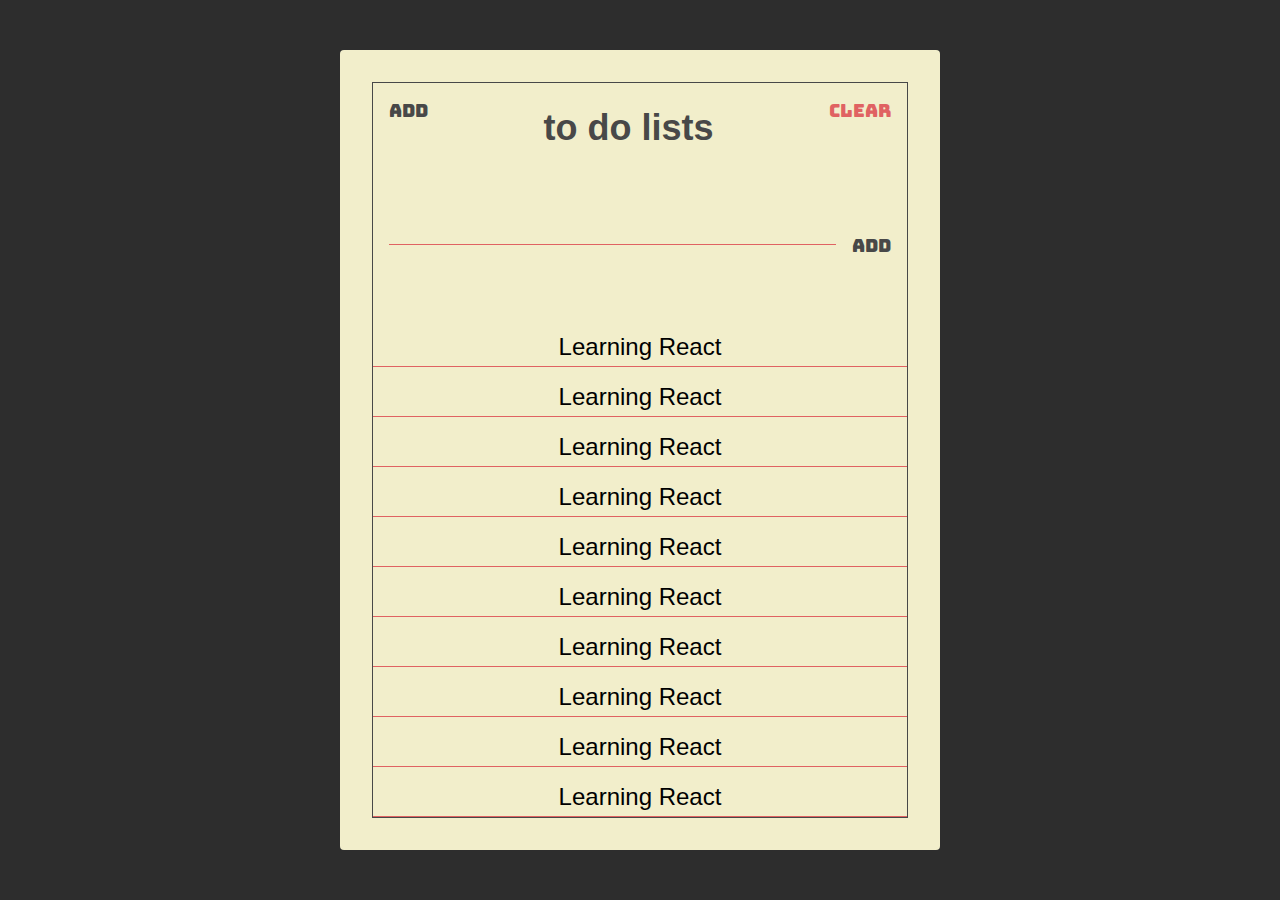
<file: aguilar.html>
<!DOCTYPE html>
<html lang="en">
  <head>
    <meta charset="UTF-8" />
    <meta name="viewport" content="width=device-width, initial-scale=1.0" />
    <meta http-equiv="X-UA-Compatible" content="ie=edge" />
    <link rel="stylesheet" href="aguilar.css" />
    <link
      href="https://fonts.googleapis.com/css2?family=Bungee&family=Homemade+Apple&display=swap"
      rel="stylesheet"
    />
    <title>Static Template</title>
  </head>
  <body>
    <div class="container">
      <div class="frame">
        <div class="header">
          <button class="header-btn main-black-color">Add</button>
          <h1 class="header-title">To do Lists</h1>
          <button class="header-btn main-red-color">Clear</button>
        </div>
        <section class="add">
          <form class="add-form">
            <input type="text" class="add-search" />
            <button class="add-btn main-black-color">ADD</button>
          </form>
        </section>
        <section class="todos">
          <div class="todo">
            <span class="todo-text">Learning React</span>
          </div>
          <div class="todo">
            <span class="todo-text">Learning React</span>
          </div>
          <div class="todo">
            <span class="todo-text">Learning React</span>
          </div>
          <div class="todo">
            <span class="todo-text">Learning React</span>
          </div>
          <div class="todo">
            <span class="todo-text">Learning React</span>
          </div>
          <div class="todo">
            <span class="todo-text">Learning React</span>
          </div>
          <div class="todo">
            <span class="todo-text">Learning React</span>
          </div>
          <div class="todo">
            <span class="todo-text">Learning React</span>
          </div>
          <div class="todo">
            <span class="todo-text">Learning React</span>
          </div>
          <div class="todo">
            <span class="todo-text">Learning React</span>
          </div>
        </section>
      </div>
    </div>
  </body>
</html>
</file>
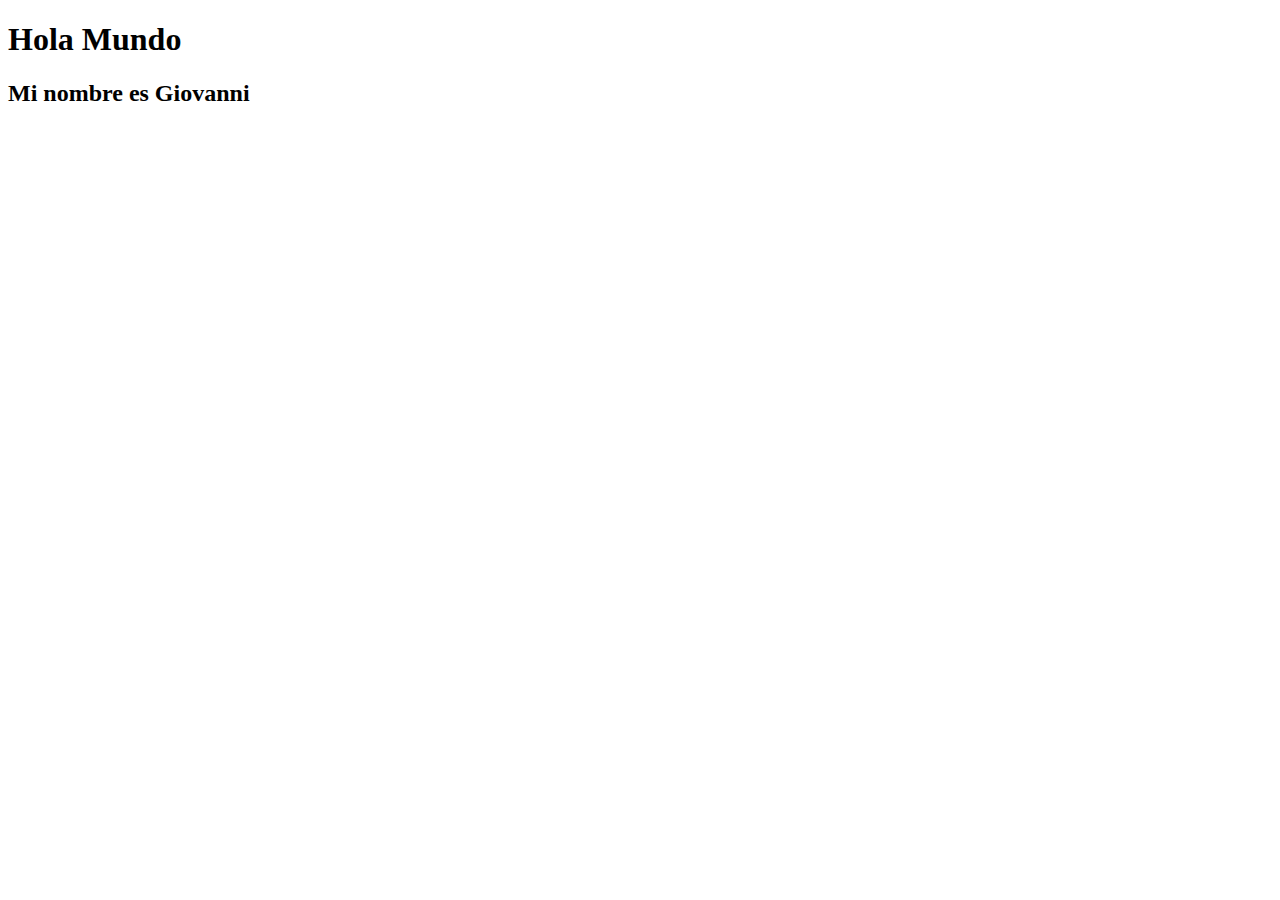
<file: Giovnny.html>
<!DOCTYPE html>
<html lang="en">
<head>
    <meta charset="UTF-8">
    <meta name="viewport" content="width=device-width, initial-scale=1.0">
    <title>Document</title>
</head>
<h1> Hola Mundo </h1>
<body>
    <h2>Mi nombre es Giovanni</h2>
</body>
</html>
</file>
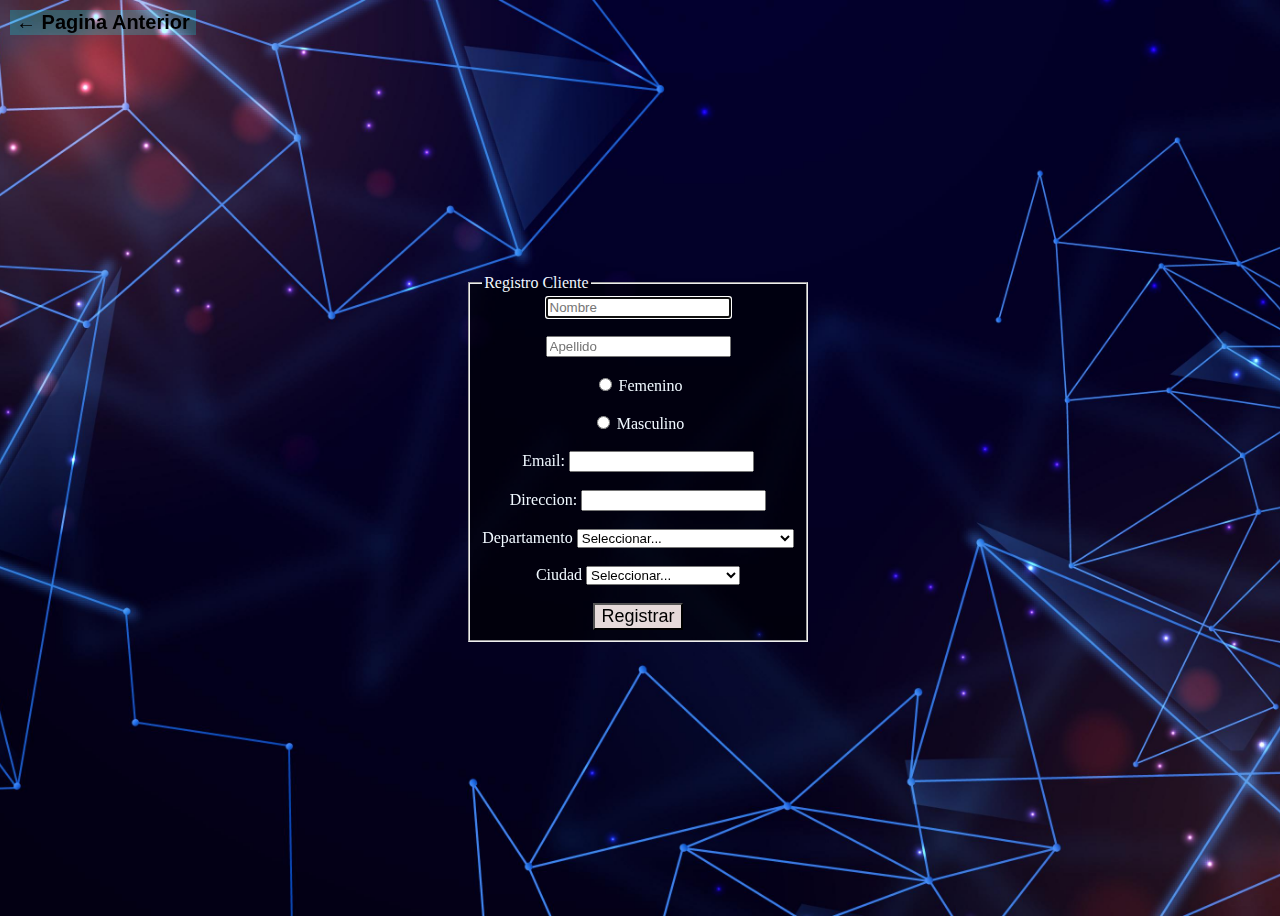
<file: inventario/formulario_Cliente.html>
<!DOCTYPE html>
<html>
<head>
    <meta charset='utf-8'>
    <meta http-equiv='X-UA-Compatible' content='IE=edge'>
    <title>Formulario Cliente</title>
    <meta name='viewport' content='width=device-width, initial-scale=1'>
    <link rel='stylesheet' type='text/css' media='screen' href='StyleClientes.css'>
    <script>
      function regresar() {
        window.location.replace("index.html")
      }
      </script>
</head>
<body>

    <fieldset>
        <legend>Registro Cliente</legend>

    <form class="row g-3">
        <div class="col">
            <input type="text" class="form-control" placeholder="Nombre" aria-label="Nombre" autofocus required>
          </div>&nbsp;
          <div class="col">
            <input type="text" class="form-control" placeholder="Apellido" aria-label="Apellido" required>
          </div>&nbsp;
        <div class="form-check">
            <input class="form-check-input" type="radio" name="flexRadioDefault" id="flexRadioDefault1">
            <label class="form-check-label" for="flexRadioDefault1">
              Femenino
            </label>
        </div>&nbsp;
        <div class="form-check">
            <input class="form-check-input" type="radio" name="flexRadioDefault" id="flexRadioDefault2">
            <label class="form-check-label" for="flexRadioDefault2">
              Masculino
            </label>
        </div>&nbsp;
        <div class="col-md-6">
          <label for="inputEmail" class="form-label">Email: </label>
          <input type="email" class="form-control" id="inputEmail" required>
        </div>&nbsp;
        <div class="col-12">
          <label for="inputDireccion" class="form-label">Direccion: </label>
          <input type="text" class="form-control" id="inputDireccion" required>
        </div>&nbsp;
        <div class="col-md-4">
            <label for="inputDepartamento" class="form-label">Departamento</label>
            <select id="inputDepartamento" class="form-select">
              <option selected>Seleccionar...</option>
              <option>AMAZONAS</option>
                  <option>ANTIOQUIA</option>
                  <option>ARAUCA</option>
                  <option>ATLÁNTICO</option>
                  <option>BOLÍVAR</option>
                  <option>BOYACÁ</option>
                  <option>CALDAS</option>
                  <option>CAQUETÁ</option>
                  <option>CASANARE</option>
                  <option>CAUCA</option>
                  <option>CESAR</option>
                  <option>CHOCÓ</option>
                  <option>CÓRDOBA</option>
                  <option>CUNDINAMARCA</option>
                  <option>DISTRITO CAPITAL</option>
                  <option>GUAINÍA</option>
                  <option>GUAVIARE</option>
                  <option>HUILA</option>
                  <option>LA GUAJIRA</option>
                  <option>MAGDALENA</option>
                  <option>META</option>
                  <option>NARIÑO</option>
                  <option>NORTE DE SANTANDER</option>
                  <option>PUTUMAYO</option>
                  <option>QUINDÍO</option>
                  <option>RISARALDA</option>
                  <option>SAN ANDRÉS Y PROVIDENCIA</option>
                  <option>SANTANDER</option>
                  <option>SUCRE</option>
                  <option>TOLIMA</option>
                  <option>VALLE</option>
                  <option>VAUPÉS</option>
                  <option>VICHADA</option>
            </select>
          </div>&nbsp;
        <div class="col-md-4">
          <label for="inputCiudad" class="form-label">Ciudad</label>
          <select id="inputCiudad" class="form-select">
            <option selected>Seleccionar...</option>
            <option>Leticia</option>
            <option>Medellín</option>
            <option>Arauca</option>
            <option>Barranquilla</option>
            <option>Cartagena</option>
            <option>Tunja</option>
            <option>Manizales</option>
            <option>Florencia</option>
            <option>Yopal</option>
            <option>Popayán</option>
            <option>Valledupar</option>
            <option>Quibdó</option>
            <option>Montería</option>
            <option>Bogotá</option>
            <option>Inírida</option>
            <option>San José de Guaviare</option>
            <option>Neiva</option>
            <option>Rioacha</option>
            <option>Santa Marta</option>
            <option>Villavicencio</option>
            <option>San Juan de Pasto</option>
            <option>San José de Cúcuta</option>
            <option>Mocoa</option>
            <option>Armemia</option>
            <option>Pereira</option>
            <option>San Andrés</option>
            <option>Bucaramanga</option>
            <option>Sincelejo</option>
            <option>Ibagué</option>
            <option>Cali</option>
            <option>Mitú</option>
            <option>Puerto Carreño</option>
          </select>
        </div>&nbsp;
        </div>
        <div class="col-12">
          <button type="submit" class="bt2 btw">Registrar</button>
        </div>
      </form>
      </fieldset>
  
      &nbsp;<button type="submit" class="bt1 btw" onclick="regresar();"><b>&#8592; Pagina Anterior</b></button>

</body>
</html>
</file>
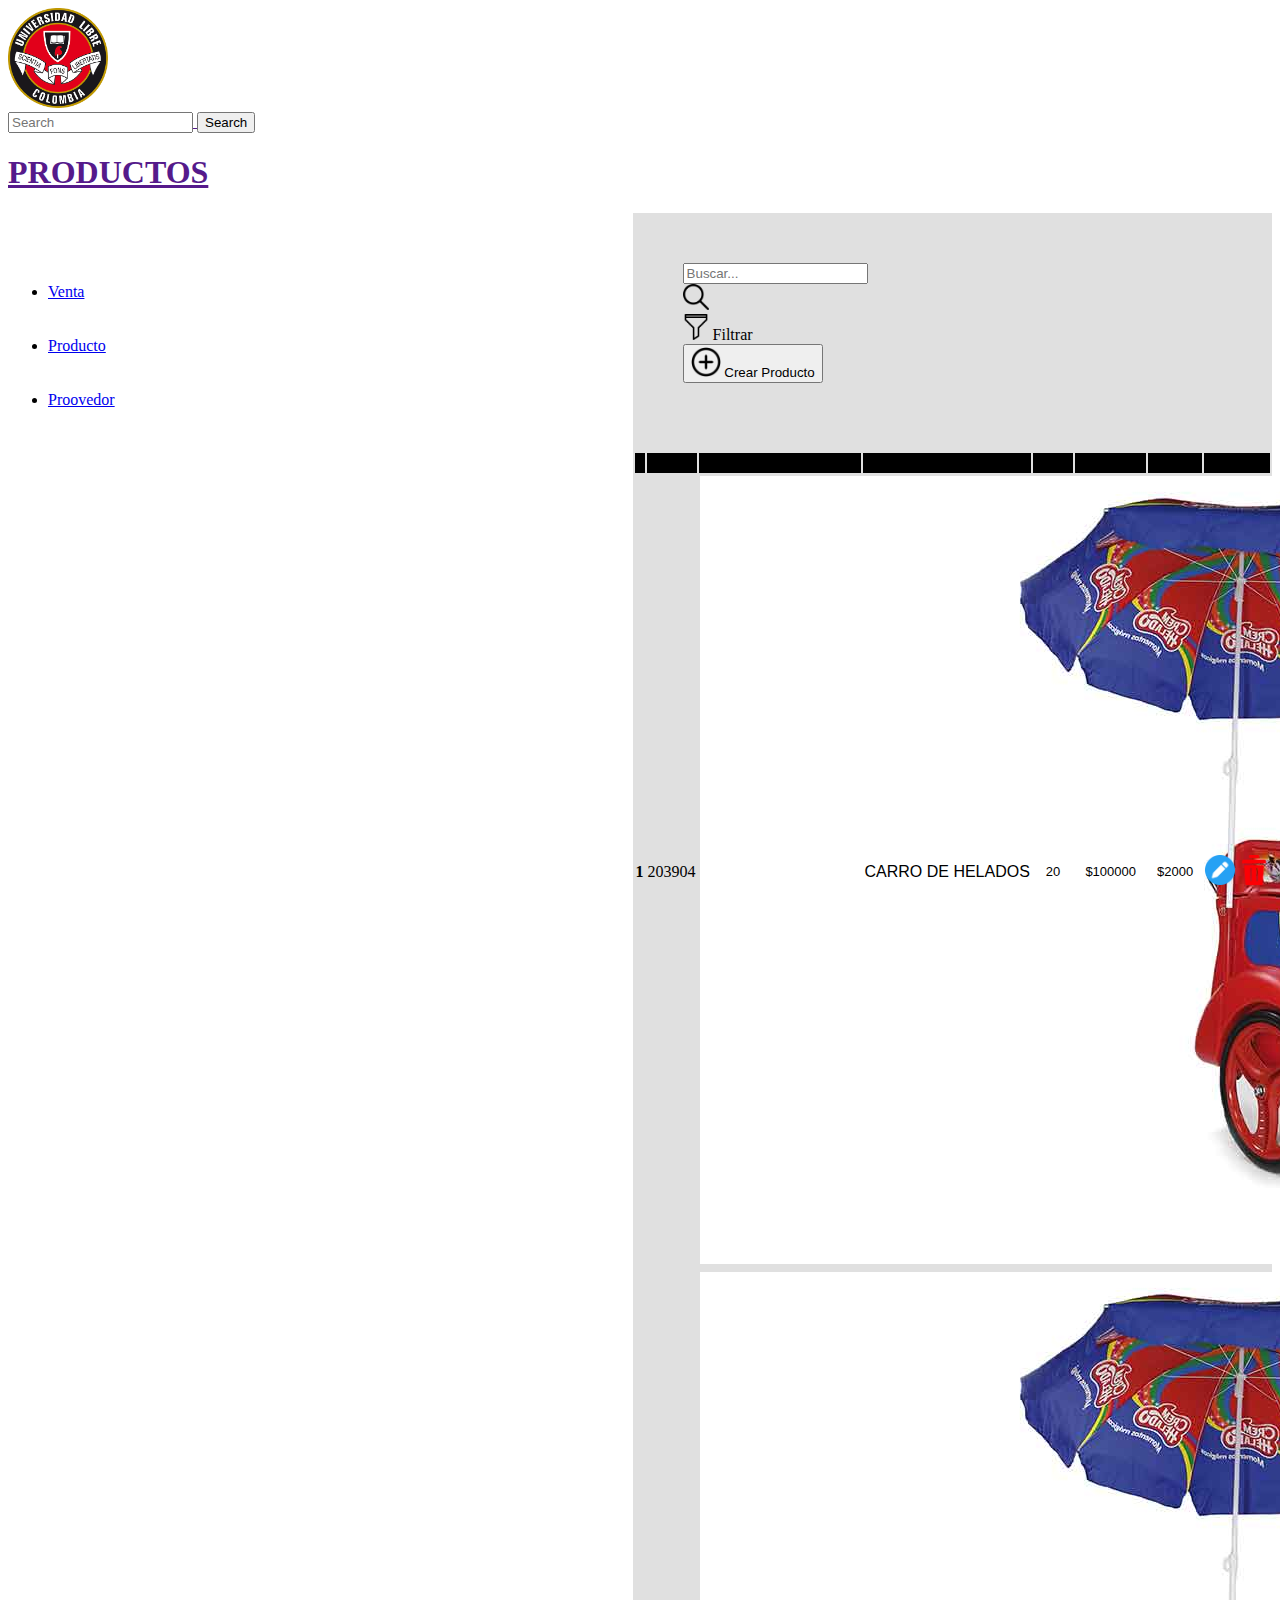
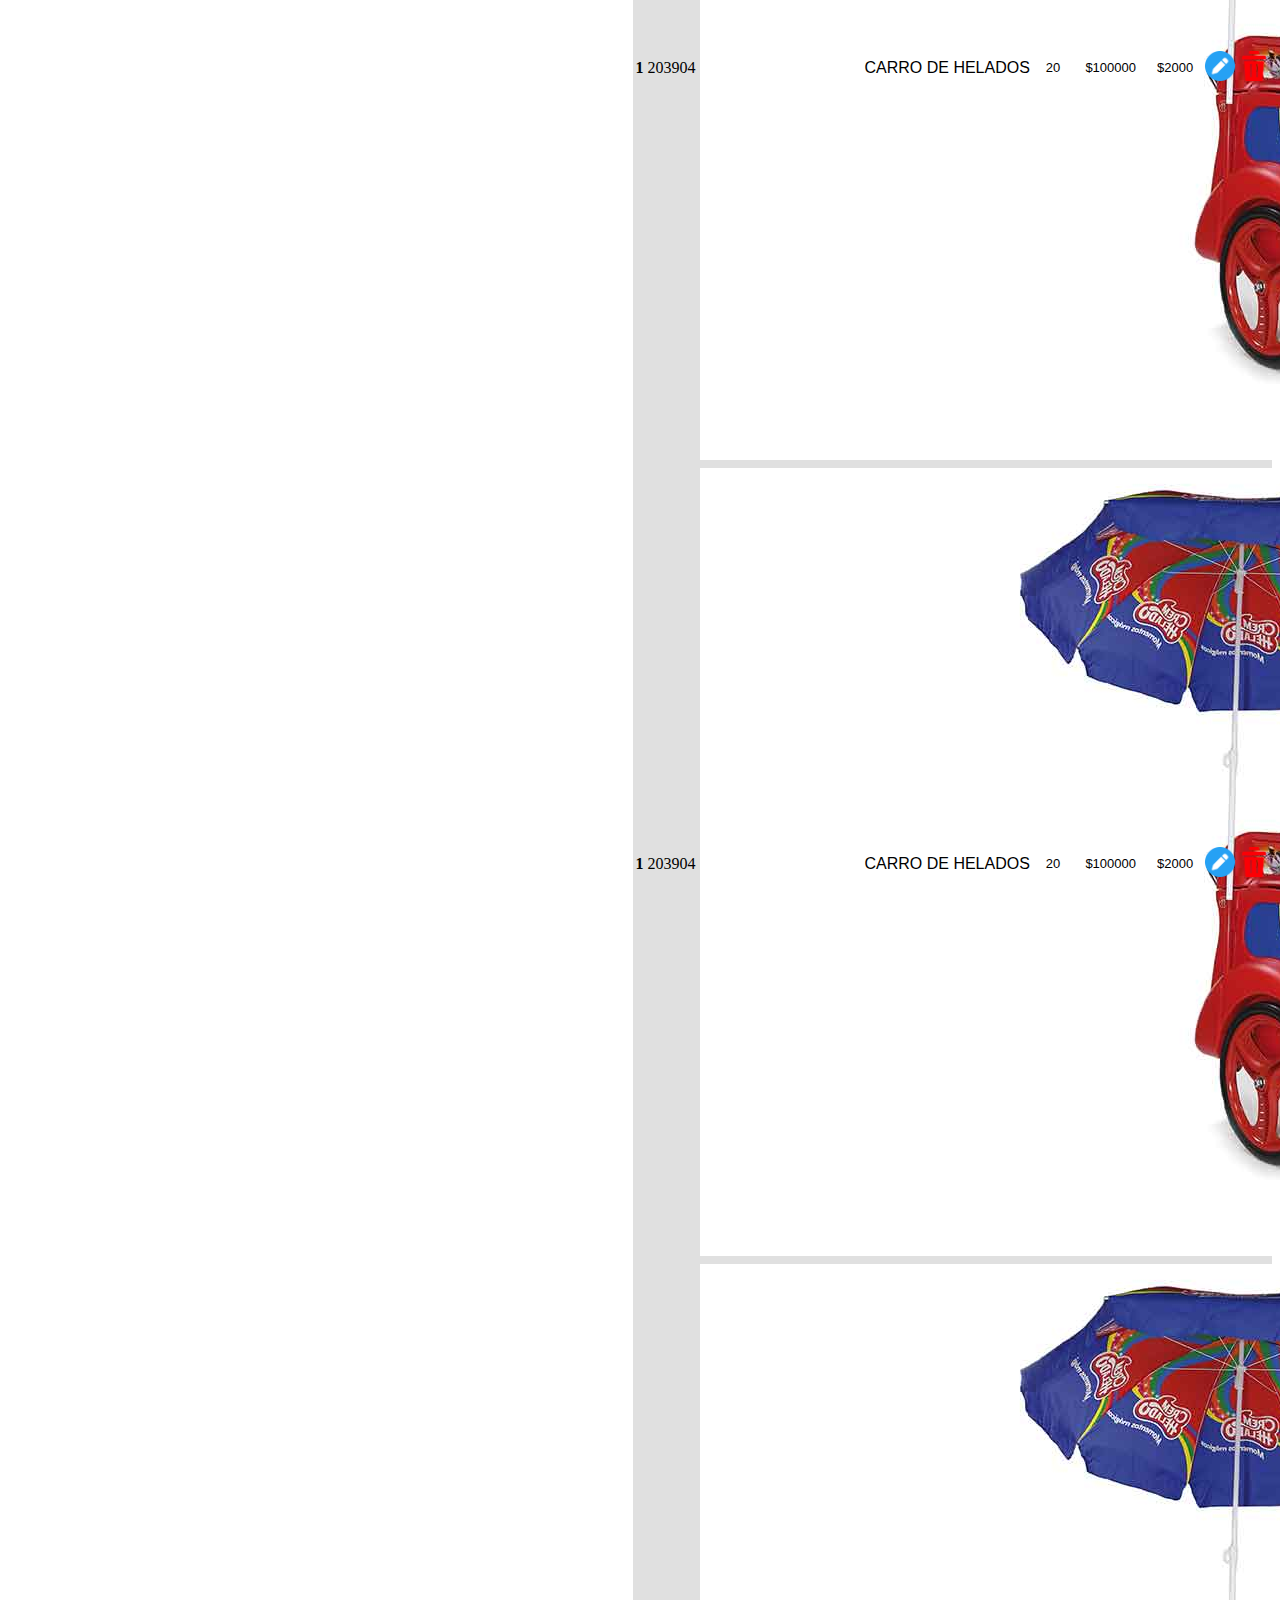
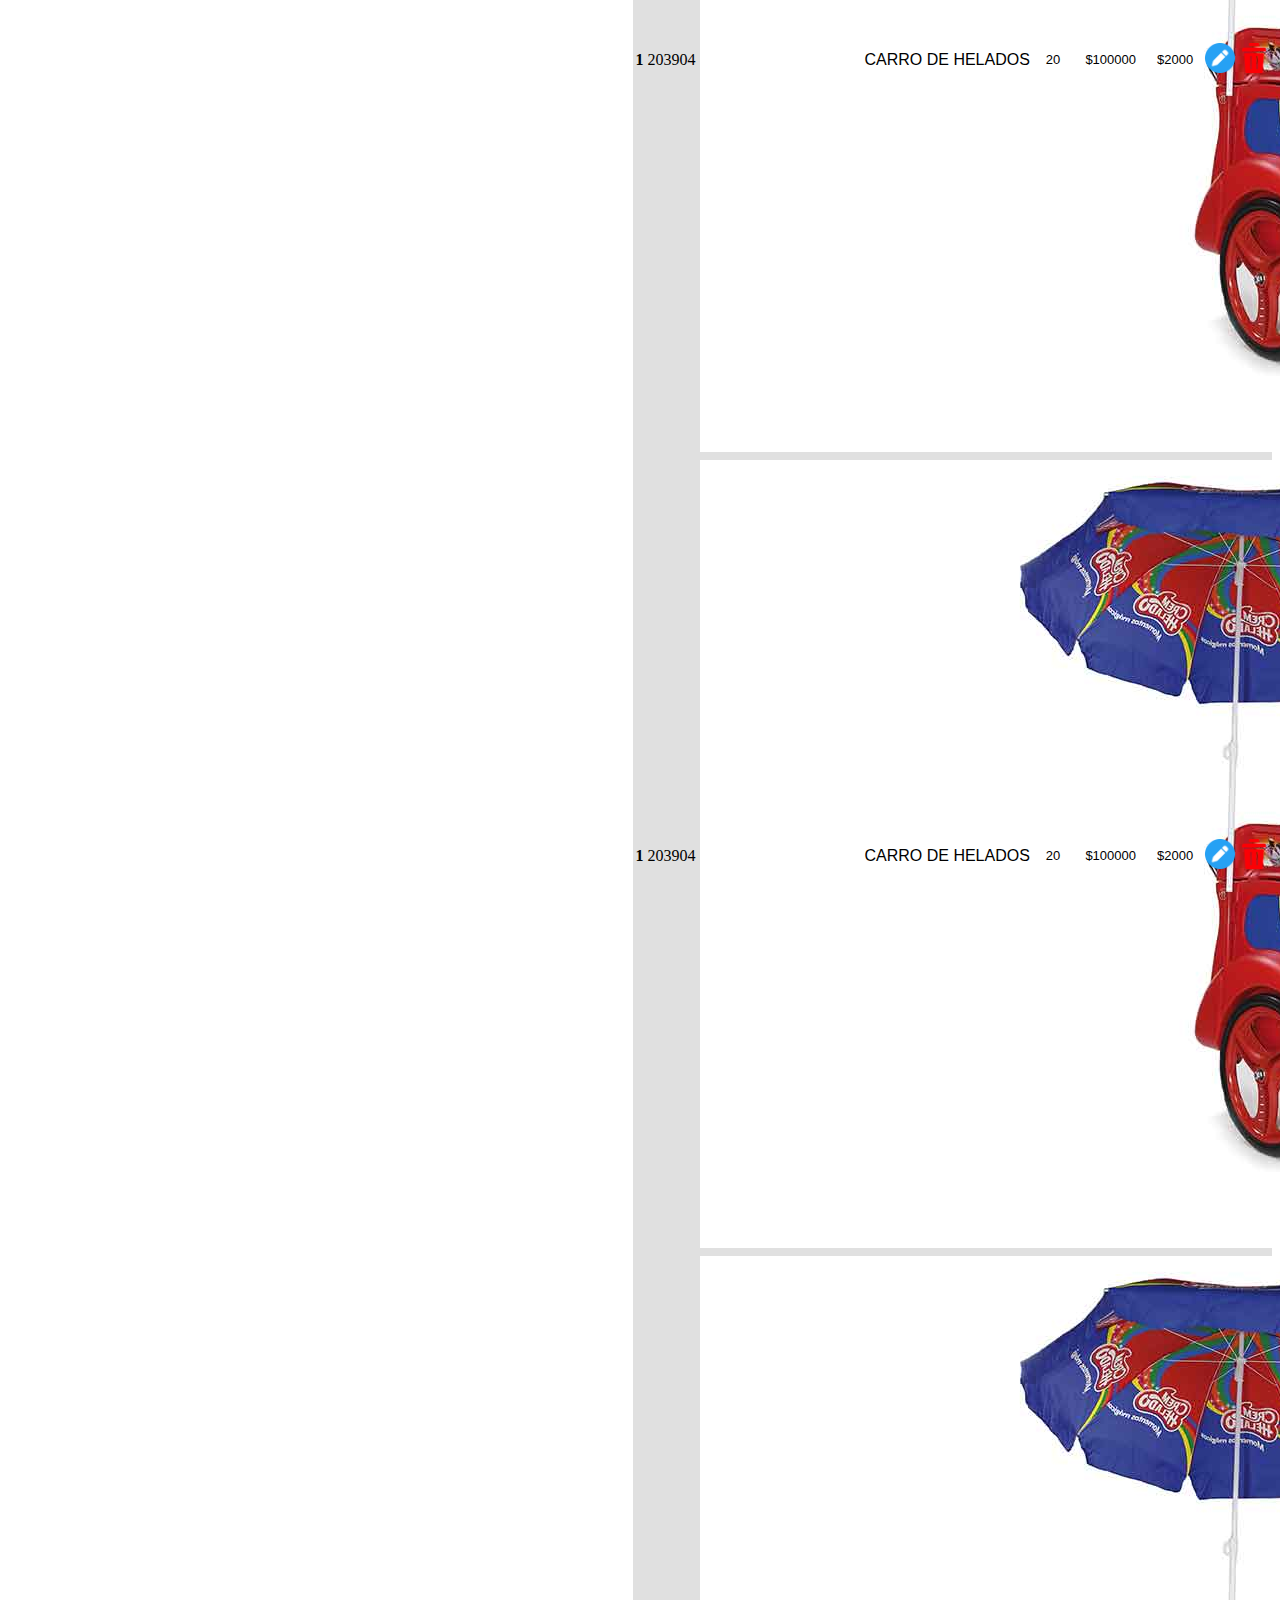
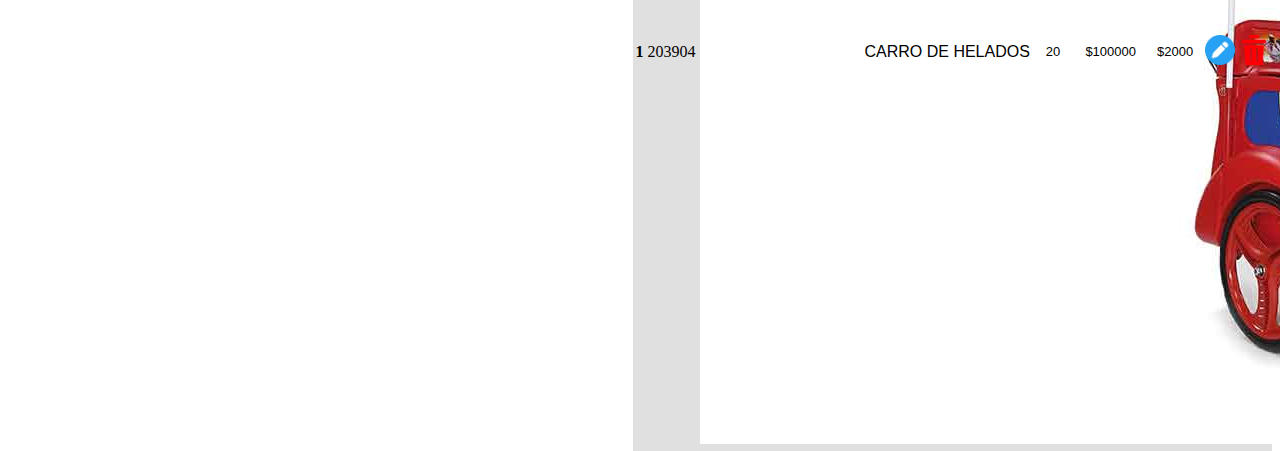
<file: inventario/Productos.html>
<!doctype html>
<html lang="en">
    <head>
        <title>Title</title>
        <!-- Required meta tags -->
        <meta charset="utf-8" />
        <meta
            name="viewport"
            content="width=device-width, initial-scale=1, shrink-to-fit=no"
        />

        <!-- Bootstrap CSS v5.2.1 -->
        <link
            href="https://cdn.jsdelivr.net/npm/bootstrap@5.3.2/dist/css/bootstrap.min.css"
            rel="stylesheet"
            integrity="sha384-T3c6CoIi6uLrA9TneNEoa7RxnatzjcDSCmG1MXxSR1GAsXEV/Dwwykc2MPK8M2HN"
            crossorigin="anonymous"
        />
    </head>
    <style>
      td{
        display: table-cell;
        vertical-align: middle;    
      }
    </style>
    <body>

       <!-- HEADER- TITLE- ICON-->
      <nav class="navbar bg-dark border-bottom border-body" data-bs-theme="dark">
        <nav class="navbar navbar-expand-lg bg-body-tertiary">
            <div class="container-fluid">
              <a class="navbar-brand" href="index.html"><img src="ulibre_ctg_h.png" id="si" alt="Boo tstrap" width="100" height="100"><a href="">
               
              <div class="collapse navbar-collapse" id="navbarSupportedContent">  
                                      
                <form class="d-flex" role="search">
                  <input class="form-control me-2" type="search" placeholder="Search" aria-label="Search">
                  <button class="btn btn-outline-success" type="submit">Search</button>
                  
                </form>
                
              </div>
            </div>
            
          </nav>
          <h1 style="margin-right: 200px;">PRODUCTOS</h1>
      </nav>


       <!-- PANEL LATERAL- IZQUIERDA -->
      <ul class="nav flex-column" style="float: left;">

        <br><br><br>
        <li class="nav-item">
          <a class="nav-link" href="ventas.html">Venta</a>
        </li>
        <br><br>
        <li class="nav-item">
          <a class="nav-link" href="Productos.html">Producto</a>
        </li>
        <br><br>
        <li class="nav-item">
          <a class="nav-link disabled" href="#">Proovedor</a>
        </li>
      </ul>


       <!-- TABLE PRODUCTO-->
      <!--SECTION 1, BUSCAR, FLITRAR  -->
        <div class="container text-center" style=" background:#E0E0E0; float: right; max-width: 1620px;" >
          <div class="row" style="padding: 50px;">
            <div class="col">
              <div class="input-group">
                <input type="text" class="form-control" placeholder="Buscar..." aria-label="Buscar" aria-describedby="basic-addon2">
                <div class="input-group-append">
                  <span class="input-group-text" id="basic-addon2">
                  <img src="imgJ/buscar.png" width="26px">
                  </span>                 
                </div>
                <span class="input-group-text" id="basic-addon2">
                  <img src="imgJ/filtrar.png" width="26px">
                  Filtrar
                  </span>
              </div>
            </div>
            <divclass class="col col-lg-2">
              <button style="  display: table-cell;
              vertical-align: middle;    " type="button" class="btn btn-secondary"><img src="imgJ/añadir.png" width="30px"> Crear Producto</button>
            </div>
          
        
        
          <br>  
          
            <!--SECTION 2-->
        <table class="table">
            <thead>
              <tr style="background: black;">
                <th scope="col">#</th>
                <th scope="col">Codigo</th>
                <th scope="col">Imagen</th>
                <th scope="col">Nombre</th>
                <th scope="col">Stock</th>
                <th scope="col">P.Compra</th>
                <th scope="col">P.Venta</th>
                <th scope="col">Acciones</th>
              </tr>
            </thead>
            <tbody>

              <!-- PRODUCTOS LIST-->

              
              <tr>
                <th scope="row" style="display: table-cell;
                vertical-align: middle;">1</th>
                <td>203904</td>
                <td><div class="card" style="width: 10rem;">
                  <img src="imgJ/CarroHelado.jpg" lass="card-img-top" alt="...">         
                </div></td>
                <td style="font-family: 'Gill Sans', 'Gill Sans MT', Calibri, 'Trebuchet MS', sans-serif;">CARRO DE HELADOS</td>
                <td><div class="p-1 mb-3 bg-warning text-white" style="border-radius: 20px; width: auto; text-align: center; font-size: 13px; font-family:Verdana, Geneva, Tahoma, sans-serif; width: auto;"  >20</div></td>
                <td><div class="p-1 mb-3 bg-danger text-white" style="border-radius: 20px; width: auto; text-align: center; font-size: 13px; font-family:Verdana, Geneva, Tahoma, sans-serif;" >$100000</div></td>
                <td><div class="p-1 mb-3 bg-info text-white" style="border-radius: 20px; width: auto; text-align: center; font-size: 13px; font-family:Verdana, Geneva, Tahoma, sans-serif;" >$2000</div></td>
                <td> <a href="editar.php"><img src="imgJ/editar.png" width="30"></a> <a href="eliminar.php"> <img src="imgJ/borrar.png" width="30px"></td></a>
              </tr>      

              <tr>
                <th scope="row" style="display: table-cell;
                vertical-align: middle;">1</th>
                <td>203904</td>
                <td><div class="card" style="width: 10rem;">
                  <img src="imgJ/CarroHelado.jpg" lass="card-img-top" alt="...">         
                </div></td>
                <td style="font-family: 'Gill Sans', 'Gill Sans MT', Calibri, 'Trebuchet MS', sans-serif;">CARRO DE HELADOS</td>
                <td><div class="p-1 mb-3 bg-warning text-white" style="border-radius: 20px; width: auto; text-align: center; font-size: 13px; font-family:Verdana, Geneva, Tahoma, sans-serif; width: auto;"  >20</div></td>
                <td><div class="p-1 mb-3 bg-danger text-white" style="border-radius: 20px; width: auto; text-align: center; font-size: 13px; font-family:Verdana, Geneva, Tahoma, sans-serif;" >$100000</div></td>
                <td><div class="p-1 mb-3 bg-info text-white" style="border-radius: 20px; width: auto; text-align: center; font-size: 13px; font-family:Verdana, Geneva, Tahoma, sans-serif;" >$2000</div></td>
                <td> <a href="editar.php"><img src="imgJ/editar.png" width="30"></a> <a href="eliminar.php"> <img src="imgJ/borrar.png" width="30px"></td></a>
              </tr>      

              <tr>
                <th scope="row" style="display: table-cell;
                vertical-align: middle;">1</th>
                <td>203904</td>
                <td><div class="card" style="width: 10rem;">
                  <img src="imgJ/CarroHelado.jpg" lass="card-img-top" alt="...">         
                </div></td>
                <td style="font-family: 'Gill Sans', 'Gill Sans MT', Calibri, 'Trebuchet MS', sans-serif;">CARRO DE HELADOS</td>
                <td><div class="p-1 mb-3 bg-warning text-white" style="border-radius: 20px; width: auto; text-align: center; font-size: 13px; font-family:Verdana, Geneva, Tahoma, sans-serif; width: auto;"  >20</div></td>
                <td><div class="p-1 mb-3 bg-danger text-white" style="border-radius: 20px; width: auto; text-align: center; font-size: 13px; font-family:Verdana, Geneva, Tahoma, sans-serif;" >$100000</div></td>
                <td><div class="p-1 mb-3 bg-info text-white" style="border-radius: 20px; width: auto; text-align: center; font-size: 13px; font-family:Verdana, Geneva, Tahoma, sans-serif;" >$2000</div></td>
                <td> <a href="editar.php"><img src="imgJ/editar.png" width="30"></a> <a href="eliminar.php"> <img src="imgJ/borrar.png" width="30px"></td></a>
              </tr>      

              <tr>
                <th scope="row" style="display: table-cell;
                vertical-align: middle;">1</th>
                <td>203904</td>
                <td><div class="card" style="width: 10rem;">
                  <img src="imgJ/CarroHelado.jpg" lass="card-img-top" alt="...">         
                </div></td>
                <td style="font-family: 'Gill Sans', 'Gill Sans MT', Calibri, 'Trebuchet MS', sans-serif;">CARRO DE HELADOS</td>
                <td><div class="p-1 mb-3 bg-warning text-white" style="border-radius: 20px; width: auto; text-align: center; font-size: 13px; font-family:Verdana, Geneva, Tahoma, sans-serif; width: auto;"  >20</div></td>
                <td><div class="p-1 mb-3 bg-danger text-white" style="border-radius: 20px; width: auto; text-align: center; font-size: 13px; font-family:Verdana, Geneva, Tahoma, sans-serif;" >$100000</div></td>
                <td><div class="p-1 mb-3 bg-info text-white" style="border-radius: 20px; width: auto; text-align: center; font-size: 13px; font-family:Verdana, Geneva, Tahoma, sans-serif;" >$2000</div></td>
                <td> <a href="editar.php"><img src="imgJ/editar.png" width="30"></a> <a href="eliminar.php"> <img src="imgJ/borrar.png" width="30px"></td></a>
              </tr>      

              <tr>
                <th scope="row" style="display: table-cell;
                vertical-align: middle;">1</th>
                <td>203904</td>
                <td><div class="card" style="width: 10rem;">
                  <img src="imgJ/CarroHelado.jpg" lass="card-img-top" alt="...">         
                </div></td>
                <td style="font-family: 'Gill Sans', 'Gill Sans MT', Calibri, 'Trebuchet MS', sans-serif;">CARRO DE HELADOS</td>
                <td><div class="p-1 mb-3 bg-warning text-white" style="border-radius: 20px; width: auto; text-align: center; font-size: 13px; font-family:Verdana, Geneva, Tahoma, sans-serif; width: auto;"  >20</div></td>
                <td><div class="p-1 mb-3 bg-danger text-white" style="border-radius: 20px; width: auto; text-align: center; font-size: 13px; font-family:Verdana, Geneva, Tahoma, sans-serif;" >$100000</div></td>
                <td><div class="p-1 mb-3 bg-info text-white" style="border-radius: 20px; width: auto; text-align: center; font-size: 13px; font-family:Verdana, Geneva, Tahoma, sans-serif;" >$2000</div></td>
                <td> <a href="editar.php"><img src="imgJ/editar.png" width="30"></a> <a href="eliminar.php"> <img src="imgJ/borrar.png" width="30px"></td></a>
              </tr>      

              <tr>
                <th scope="row" style="display: table-cell;
                vertical-align: middle;">1</th>
                <td>203904</td>
                <td><div class="card" style="width: 10rem;">
                  <img src="imgJ/CarroHelado.jpg" lass="card-img-top" alt="...">         
                </div></td>
                <td style="font-family: 'Gill Sans', 'Gill Sans MT', Calibri, 'Trebuchet MS', sans-serif;">CARRO DE HELADOS</td>
                <td><div class="p-1 mb-3 bg-warning text-white" style="border-radius: 20px; width: auto; text-align: center; font-size: 13px; font-family:Verdana, Geneva, Tahoma, sans-serif; width: auto;"  >20</div></td>
                <td><div class="p-1 mb-3 bg-danger text-white" style="border-radius: 20px; width: auto; text-align: center; font-size: 13px; font-family:Verdana, Geneva, Tahoma, sans-serif;" >$100000</div></td>
                <td><div class="p-1 mb-3 bg-info text-white" style="border-radius: 20px; width: auto; text-align: center; font-size: 13px; font-family:Verdana, Geneva, Tahoma, sans-serif;" >$2000</div></td>
                <td> <a href="editar.php"><img src="imgJ/editar.png" width="30"></a> <a href="eliminar.php"> <img src="imgJ/borrar.png" width="30px"></td></a>
              </tr>      


              
            </div>
            </tbody>
          </table>
        </div>
        <script
            src="https://cdn.jsdelivr.net/npm/@popperjs/core@2.11.8/dist/umd/popper.min.js"
            integrity="sha384-I7E8VVD/ismYTF4hNIPjVp/Zjvgyol6VFvRkX/vR+Vc4jQkC+hVqc2pM8ODewa9r"
            crossorigin="anonymous"
        ></script>

        <script
            src="https://cdn.jsdelivr.net/npm/bootstrap@5.3.2/dist/js/bootstrap.min.js"
            integrity="sha384-BBtl+eGJRgqQAUMxJ7pMwbEyER4l1g+O15P+16Ep7Q9Q+zqX6gSbd85u4mG4QzX+"
            crossorigin="anonymous"
        ></script>
    </body>
</html>
</file>
<file: aguilar.css>
* {
    box-sizing: border-box;
  }
  :root {
    --main-red-color: #e06262;
    --main-black-color: #484848;
  }
  .main-red-color {
    color: var(--main-red-color);
  }
  .main-black-color {
    color: var(--main-black-color);
  }
  html {
    font-size: 10px;
  }
  body {
    display: flex;
    justify-content: center;
    align-content: center;
    align-items: center;
  
    background-color: #2d2d2d;
    height: 100vh;
  }
  body,
  html {
    margin: 0;
    padding: 0;
    font-family: -apple-system, BlinkMacSystemFont, "Segoe UI", Roboto, Oxygen,
      Ubuntu, Cantarell, "Open Sans", "Helvetica Neue", sans-serif;
  }
  .container {
    width: 600px;
    height: 800px;
    background-color: #f2eecb;
    border-radius: 4px;
    padding: 32px;
  }
  .frame {
    border: 1px solid var(--main-black-color);
    height: 100%;
    display: flex;
    flex-direction: column;
    justify-content: space-between;
  }
  .header {
    display: flex;
    justify-content: space-between;
    align-items: flex-start;
  }
  .header-title {
    text-align: center;
    font-size: 3.6rem;
    font-family: "Homemade Apple", sans-serif;
    text-transform: lowercase;
    color: var(--main-black-color);
  }
  .header-btn {
    font-size: 1.8rem;
    font-family: "Bungee", sans-serif;
  
    padding: 16px;
    background: unset;
    border: unset;
    outline: unset;
  
    cursor: pointer;
  }
  .header-btn.main-red-color:active {
    text-shadow: 1px 3px 2px var(--main-red-color);
  }
  .header-btn.main-black-color:active {
    text-shadow: 1px 3px 2px var(--main-black-color);
  }
  
  .add {
    padding: 16px;
  }
  .add-form {
    display: flex;
    align-items: flex-start;
  }
  .add-search {
    padding: 0 64px;
    background: unset;
    border: unset;
  
    flex: 1;
  
    border-bottom: 1px solid var(--main-red-color);
  
    outline: unset;
    font-family: "Homemade Apple", sans-serif;
    font-size: 16px;
    text-transform: lowercase;
  }
  .add-btn {
    font-size: 1.8rem;
    font-family: "Bungee", sans-serif;
  
    padding: 8px 16px;
    padding-right: unset;
    cursor: pointer;
  
    background: unset;
    border: unset;
    outline: unset;
  }
  .add-btn.main-black-color:active {
    text-shadow: 1px 3px 2px var(--main-black-color);
  }
  
  .todos {
    display: flex;
    flex-direction: column;
  }
  .todo {
    position: relative;
  
    flex: 1 0 auto;
    text-align: center;
  
    min-height: 34px;
    margin: 16px 0 0;
    font-family: "Homemade Apple", sans-serif;
    font-size: 24px;
  
    border-bottom: 1px solid var(--main-red-color);
  }
  
  .todo-text {
    position: absolute;
    left: 50%;
    transform: translate(-50%);
  }
</file>
<file: inventario/StyleClientes.css>
body {
    background-image: url("IMG_Keiler/6057485.jpg");
    background-repeat: no-repeat;
    background-size: cover;
    background-position: center;
    display: flex;
    justify-content: center;
    align-items: center;
    min-height: 100vh;
}

fieldset{
    background-color: rgba(0, 0, 0, 0.586);
    color: aliceblue;
}

form {text-align: center;}

.bt2.btw:hover{background-color:#5dd475;}

.bt2.btw{
  background-color:rgb(230, 218, 218);
  color:rgb(0, 0, 0);
  font-size:18px;
  cursor: pointer;
}

.bt1.btw {
    position: fixed;
    top: 10px;
    left: 10px;
    border: none;
    background-color:rgba(0, 255, 255, 0.222);
    font-size: 20px;
    cursor: pointer;
    color: #000;
}
  
.bt1.btw:hover {
    color: #fff;
}

table {
    width: 100%;
    border-collapse: collapse;
  }
  
  th, td {
    border: 1px solid #ddd;
    padding: 8px;
  }
  
  th {
    text-align: left;
  }
</file>
